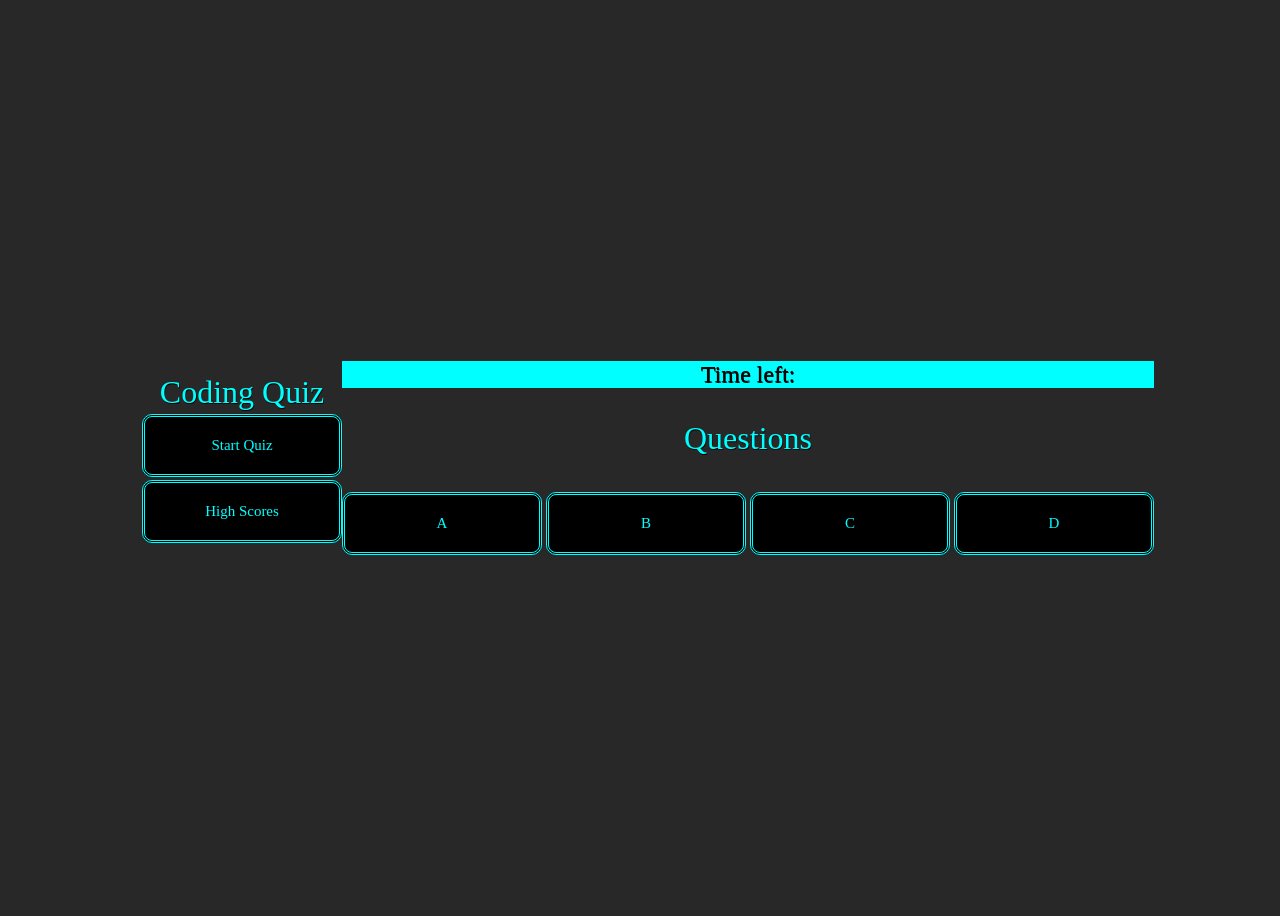
<file: index.html>
<!DOCTYPE html>
<html lang="en">
<head>
    <meta charset="UTF-8">
    <meta name="viewport" content="width=device-width, initial-scale=1.0">
    <title>Homework 4: Coding Quiz</title>
    <!--Link CSS here.-->
    <link rel="stylesheet" type="text/css" href="style.css">
</head>
<body>
    <!--Make a Container div for the Quiz.-->
    <div class="container">
        <div id="startpage">
            <h>Coding Quiz</h>
        <button id="startbtn">Start Quiz</button>
        <button id="startPageHighscore" onclick="showHighscore()">High Scores</button>
        </div>
    <!--Add a div for the quiz, & a div for the Countdown Timer.-->
        <div id="quiz">
            <div id="timer">Time left: </div>
    <!--Add a div for the Questions & the 4 Options.-->
                <div id="questions"><p>Questions</p></div>
                    <button id="a" onclick="checkAnswer('a')">A</button>
                    <button id="b" onclick="checkAnswer('b')">B</button>
                    <button id="c" onclick="checkAnswer('c')">C</button>
                    <button id="d" onclick="checkAnswer('d')">D</button>
                <div id="result"></div>
            </div>
        <div id="gameover">
    <!--Add a div for the final score of the current quiz.-->
            <div id="finalScore"></div>
    <!--Add a submit score "Button" to enter initals for high score.-->
            <input type="text" size = "50" placeholder="Enter your initials for the high score list." name="initials" id="initials"/>
            <button id="submitScore">Submit Score</button>
        </div>
    <!--Add a div for the high score list with a div for the initals & a div for that person's score.-->
        <div id=highscoreContainer>
        <div id="high-scorePage">
            <div id="highscore-header">
                <h3>User Initials</h3>
                <h3>Score</h3>
            </div>
            <div id = "highscore-initials"></div>
            <div id = "highscore-score"></div>
        </div>
    <!--Add "Buttons", one to play quiz again, & one to clear the high scores.-->
        <div id="endGameBtns">
            <button id="playAgain" onclick="replayQuiz()">Play Again</button>
            <button id="clearHighscore" onclick="clearScore()">Clear Highscores</button>
        </div>
    </div>
    </div>
    <!--Link the JavaScript page.-->
    <script src="script.js"></script>
</body>
</html>
</file>
<file: style.css>
/*Styling for the entire quiz, theme is black & aqua.*/
:root{
    background-color: rgb(41, 40, 40);
    }
    
    h{
        color: aqua;
        text-shadow: .5px .5px black;
        text-align: center;
        font-size: xx-large;
        font-family: Verdana;
    }

    li{
        padding-bottom: 3px;
        color: aqua;
        text-shadow: 1.5px 1px 3px black;
        list-style-type: none;
    }
    
    p{
        color: aqua;
        text-shadow: .5px .5px black;
        text-align: center;
        font-size: xx-large;
        font-family: Verdana;
    }

    input{
        text-align: center;
    }
    
    .container {
        width: 100vw;
        height: 100vh;
        display: flex;
        justify-content: center;
        align-items: center;
        max-width: 80rem;
        margin: 0 auto;
      }
    
      button {
        display: inline-block;
        font-family: Verdana;
        background-color: black;
        border-radius: 10px;
        border: 3px double aqua;
        color:aqua;
        text-align: center;
        font-size: 15px;
        padding: 20px;
        width: 200px;
        margin-top: 3px;
      }
    
      button:hover{
          box-shadow: 5px 5px 5px 5px aqua;
      }
    
    #startpage{
        display: flex;
        flex-direction: column;
        align-items: center;
    }
    
    #timer{
        font-family: Verdana;
        background-color: aqua;
        color: black;
        font-size: x-large;
        text-shadow: .5px .5px black;
        text-align: center;
    }
   
    #gameover {
        text-align: center;
        display: none;
        flex-direction: column;
        align-items: center;
    }
    
    #highScore{
        height: 1.5rem;
        border: groove 2px;
    }
    
    #high-scorePage{
        display: none;
        width: 50%;
        border: solid;
        border-color: aqua;
        border-bottom-style: groove;
        padding-bottom: .3rem;
        background: black;
    }
    
    #highscore-header{
        display:flex;
        justify-content: space-around;
        border-bottom-style: outset;
        margin-bottom: .5rem;
        background-color: aqua;
        color: black;
        font-family: Verdana;
    }
    #highscoreContainer{
        height: 100%;
        width: 100%;
        display: none;
        flex-direction: column;
        align-items: center;
        justify-content: center;
    }
    
    #initials{
        margin: 1rem;
        height: 2rem;
    }
    
    #highscore-initials{
        display: inline-block;
        padding-left: 10rem;
        font-family: Verdana;
        font-weight: bold;
    }
    
    #highscore-score{
        float: right;
        padding-right: 10rem;
        font-family: Verdana;
        font-weight: bold;
    }
    
    #finalScore{
        padding-bottom: 1rem;
        font-size: x-large;
        font-family: Verdana;
        font-weight: bold;
    }
</file>
